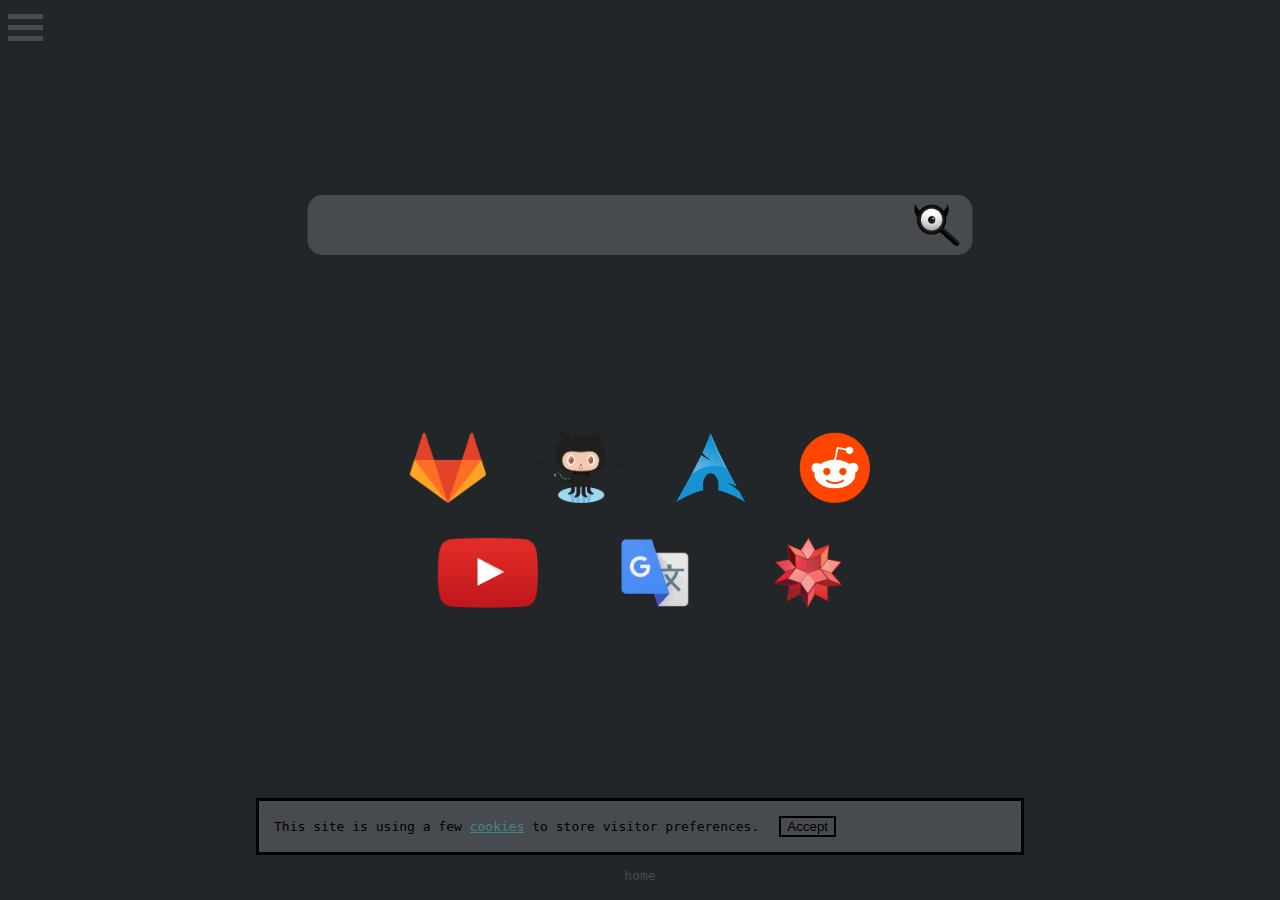
<file: index.html>
<!doctype html>
<html lang="en">
<head>
    <meta charset="UTF-8">
    <link rel="stylesheet" href="./style.css">
    <link rel="shortcut icon" type="image/png" href="./icons/polychrome/searx.png"/>
    <script src="main.js" charset="utf-8" async></script>
    <title>rabuu:spage</title>
</head>
<body>

<!-- SEARCH BAR -->
<form class="searchbar" name="search" action="https://searx.rabuu.de/">
    <input type="text" class="search-txt" autocomplete="off" placeholder="" name="q" autofocus>
    <a class="searxlink" href="https://searx.rabuu.de">
        <img class="monochrome" src="./icons/monochrome/searx.png" alt="SearX" width="45">
        <img class="polychrome" src="./icons/polychrome/searx.png" alt="SearX" width="45">
    </a>
</form>

<!-- LINKS -->
<div class="links monochrome">
    <a href="https://gitlab.com"><img src="./icons/monochrome/gitlab.png" alt="GitLab" height="70"></a>
    <a href="https://github.com"><img src="./icons/monochrome/github.png" alt="GitHub" height="70"></a>
    <a href="https://wiki.archlinux.org"><img src="./icons/monochrome/arch.png" alt="Arch" height="70"></a>
    <a href="https://reddit.com"><img src="./icons/monochrome/reddit.png" alt="Reddit" height="70"></a>
    <a href="https://youtube.com"><img src="./icons/monochrome/youtube.png" alt="YouTube" height="70"></a>
    <a href="https://translate.google.com"><img src="./icons/monochrome/google-translate.png" alt="Google Translate" height="70"></a>
    <a href="https://wolframalpha.com"><img src="./icons/monochrome/wolfram-alpha.png" alt="WolframAlpha" height="70"></a>
    <!-- <a href="https://netflix.com"><img src="./icons/monochrome/netflix.png" alt="Netflix" height="70"></a> -->
    <!-- <a href="https://suckless.org"><img src="./icons/monochrome/suckless.png" alt="Suckless.org" height="70"></a> -->
</div>
<div class="links polychrome">
    <a href="https://gitlab.com"><img src="./icons/polychrome/gitlab.png" alt="GitLab" height="70"></a>
    <a href="https://github.com"><img src="./icons/polychrome/github.png" alt="GitHub" height="70"></a>
	<a href="https://wiki.archlinux.org"><img src="./icons/polychrome/arch.png" alt="Arch" height="70"></a>
    <a href="https://reddit.com"><img src="./icons/polychrome/reddit.png" alt="Reddit" height="70"></a>
    <a href="https://youtube.com"><img src="./icons/polychrome/youtube.png" alt="YouTube" height="70"></a>
    <a href="https://translate.google.com"><img src="./icons/polychrome/google-translate.png" alt="Google Translate" height="70"></a>
    <a href="https://wolframalpha.com"><img src="./icons/polychrome/wolfram-alpha.png" alt="WolframAlpha" height="70"></a>
    <!-- <a href="https://netflix.com"><img src="./icons/polychrome/netflix.png" alt="Netflix" height="70"></a> -->
    <!-- <a href="https://suckless.org"><img src="./icons/polychrome/suckless.png" alt="Suckless.org" height="70"></a> -->
</div>

<!-- HOMEPAGE -->
<div id="homepage">
    <a href="https://rabuu.de">home</a>
</div>

<!-- THEME POPUP -->
<div id="theme-popup">
    THEMES

	<button class="colorscheme-btn" onclick="setTheme('gray')">gray</button>
	<button class="colorscheme-btn" onclick="setTheme('one-dark')">one dark</button>
    <button class="colorscheme-btn" onclick="setTheme('black')">black</button>
    <button class="colorscheme-btn" onclick="setTheme('white')">white</button>
    <button class="colorscheme-btn" onclick="setTheme('gruvbox')">gruvbox dark</button>
    <button class="colorscheme-btn" onclick="setTheme('gruvbox-light')">gruvbox light</button>
    <button class="colorscheme-btn" onclick="setTheme('lapis-lazuli')">lapis lazuli</button>

    <label class="theme-switch" id="links-switch">
        Show links
        <input id="links-checkbox" type="checkbox" onchange="linksSwitchChanged(this)">
        <span class="checkmark"></span>
    </label>

    <label class="theme-switch" id="links-color-switch">
        Monochrome links
        <input id="links-color-checkbox" type="checkbox" onchange="setLinksColor(this.checked)">
        <span class="checkmark"></span>
    </label>

</div>

<!-- THEME BUTTON -->
<div id="theme-btn" onclick="themeBtnPressed(this)">
    <div class="bar1"></div>
    <div class="bar2"></div>
    <div class="bar3"></div>
</div>

<!-- COOKIE BANNER -->
<div id="cookie-banner" style="display: none;">
    <p>
        This site is using a few <a href="https://rabuu.de/cookies/cookie-policy.html">cookies</a> to store visitor preferences.
    </p>
    <button onclick="cookieAcceptionClicked()">Accept</button>
</div>

</body>
</html>
</file>
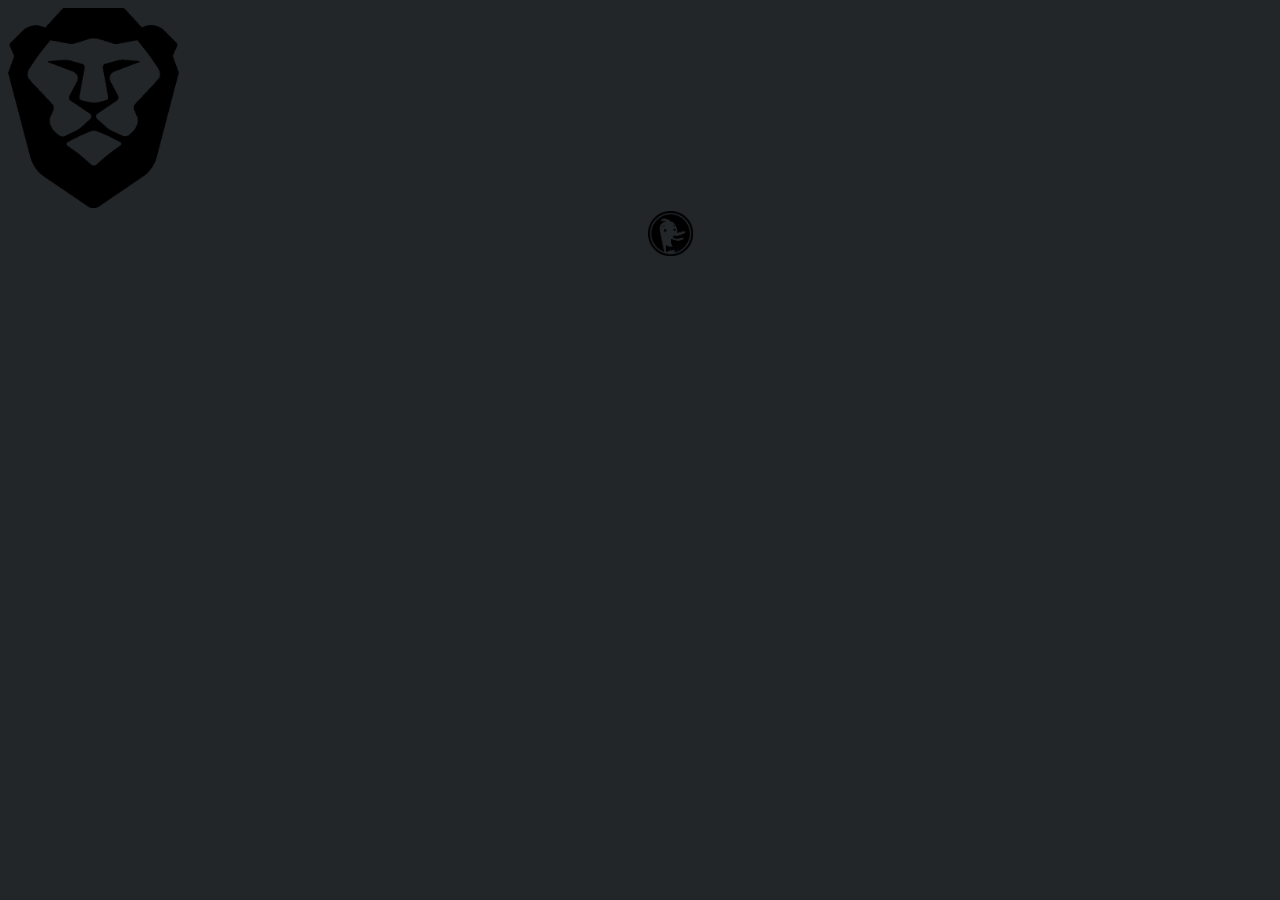
<file: brave.html>
<!doctype html>
<html lang="en">
<head>
    <meta charset="UTF-8">
    <link rel="stylesheet" href="style.css">
    <link rel="shortcut icon" type="image/png" href="icons/favicon.png"/>
    <title>startpage</title>
</head>
<body>
<img id="browser" src="icons/browsers/brave.png" alt="Brave Browser" height="200"/>
<form class="searchbox" name="search" action="https://duckduckgo.com/">
    <input type="text" class="search-txt" autocomplete="off" autofocus placeholder="" name="q">
    <input type="hidden" value="1" name="kh">
    <input type="hidden" value="1" name="kn">
    <input type="hidden" value="1" name="kac">
    <input type="hidden" value="1" name="kc">
    <a class="ducklink" href="https://duckduckgo.com">
        <img src="icons/sites/duck.png" alt="Duckduckgo" width="45">
    </a>
</form>
</body>
</html>
</file>
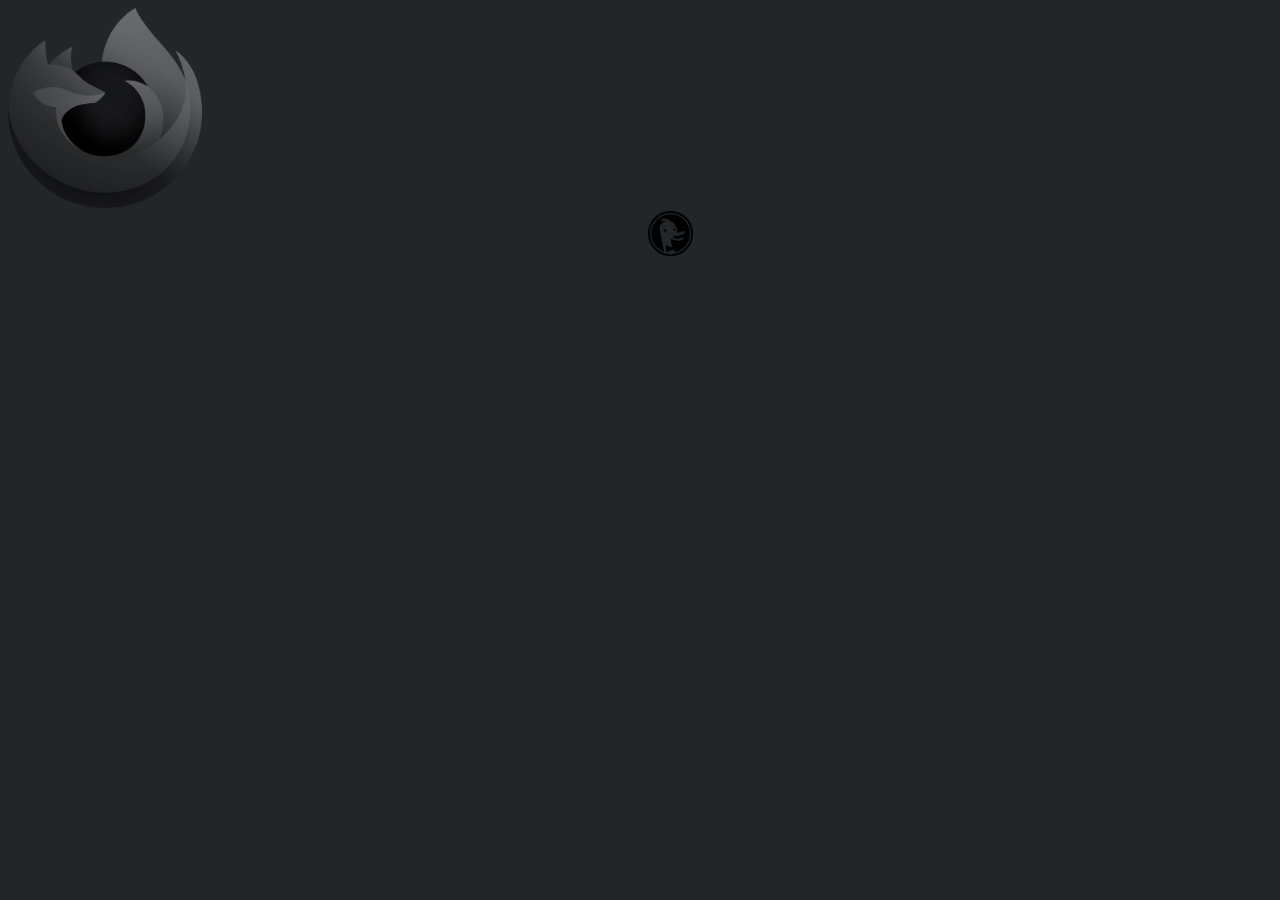
<file: firefox.html>
<!doctype html>
<html lang="en">
<head>
    <meta charset="UTF-8">
    <link rel="stylesheet" href="style.css">
    <link rel="shortcut icon" type="image/png" href="icons/favicon.png"/>
    <title>startpage</title>
</head>
<body>
<img id="browser" src="icons/browsers/firefox.png" alt="Firefox" height="200"/>
<form class="searchbox" name="search" action="https://duckduckgo.com/">
    <input type="text" class="search-txt" autocomplete="off" autofocus placeholder="" name="q">
    <input type="hidden" value="1" name="kh">
    <input type="hidden" value="1" name="kn">
    <input type="hidden" value="1" name="kac">
    <input type="hidden" value="1" name="kc">
    <a class="ducklink" href="https://duckduckgo.com">
        <img src="icons/sites/duck.png" alt="Duckduckgo" width="45">
    </a>
</form>
</body>
</html>
</file>
<file: style.css>
/* COLOR SCHEMES */
:root,
:root.gray {
	--bg: #222629;
	--fg: #474b4f;
	--textcol: #000000;
}

:root.one-dark {
	--bg: #282c34;
	--fg: #17191e;
	--textcol: #abb2bf;
}

:root.black {
	--bg: #000000;
	--fg: #474b4f;
	--textcol: #ffffff;
}

:root.white {
	--bg: #ffffff;
	--fg: #aaabb8;
	--textcol: #000000;
}

:root.gruvbox {
	--bg: #1d2021;
	--fg: #32302f;
	--textcol: #ebdbb2;
}

:root.gruvbox-light {
	--bg: #fbf1c7;
	--fg: #928374;
	--textcol: #1d2021;
}

:root.lapis-lazuli {
	--bg: #25274d;
	--fg: #464866;
	--textcol: #aaabb8;
}


html {
    background: var(--bg) !important;
    color: var(--textcol) !important;
}

body {
	background: var(--bg) !important;
	color: var(--textcol) !important;
	font-family: monospace;
}

a, a:visited {
	color: #458588 !important;
}

.searchbar {
	position: absolute;
	top: 25%;
	left: 50%;
	margin: 0 -50% 0 0;
	transform: translate(-50%, -50%);
	background: var(--fg) !important;
	height: 40px;
	border-radius: 15px;
	padding: 10px;
	display: flex;
	justify-content: center;
	align-items: center;
	gap: 5px;
	z-index: 8;
}

.searxlink {
	display: flex;
	justify-content: center;
	align-items: center;
	float: right;
}

.searxlink img {
	position: absolute;
	right: 2%;
}

.search-txt {
	border: none;
	background: none;
	outline: none;
	float: left;
	padding: 0;
	color: var(--textcol) !important;
	font-size: 16px;
	transition: 0.4s;
	line-height: 40px;
	font-family: monospace;
	width: 50vw;
}

.links {
	display: flex;
	flex-wrap: wrap;
	justify-content: space-evenly;
	position: absolute;
	top: 58%;
	left: 50%;
	transform: translate(-50%, -50%);
}

.links a {
	margin: 3%;
}

#homepage {
	position: absolute;
	bottom: 10px;
	left: 50%;
	transform: translate(-50%, -50%);
}

#homepage a {
	color: var(--fg) !important;
	text-decoration: none;
}

#homepage a:hover {
	text-decoration: underline dotted;
}

#theme-popup {
	display: none;
	flex-direction: column;
	justify-content: center;
	text-align: center;
	position: fixed;
	top: 5px;
	left: 55px;
	border: 3px solid var(--textcol);
	z-index: 9;
	max-width: 300px;
	padding: 10px;
	background-color: var(--fg) !important;
	color: var(--textcol) !important;
}

#theme-popup .colorscheme-btn {
	font-family: monospace;
	color: var(--textcol) !important;
	border: none;
	border-bottom: 2px solid var(--bg);
	background: none;
	padding-top: 10px;
}

#theme-popup .colorscheme-btn:hover {
	border-bottom: 2px solid var(--textcol);
	text-transform: uppercase;
}

.theme-switch {
	display: block;
	position: relative;
	padding-top: 17px;
	padding-left: 25px;
	margin: 6px;
	cursor: pointer;
	-webkit-user-select: none;
	-moz-user-select: none;
	-ms-user-select: none;
	user-select: none;
}

.theme-switch input {
	position: absolute;
	opacity: 0;
	cursor: pointer;
	height: 0;
	width: 0;
}

.checkmark {
	position: absolute;
	top: 15px;
	left: 0;
	height: 20px;
	width: 20px;
	background-color: var(--bg) !important;
}

.theme-switch:hover input ~ .checkmark {
	border: 1px solid var(--textcol);
}

.checkmark:after {
	content: "";
	position: absolute;
	display: none;
}

.theme-switch input:checked ~ .checkmark:after {
	display: block;
}

.theme-switch .checkmark:after {
	left: 7px;
	top: 4px;
	width: 4px;
	height: 8px;
	border: solid var(--textcol);
	border-width: 0 3px 3px 0;
	-webkit-transform: rotate(45deg);
	-ms-transform: rotate(45deg);
	transform: rotate(45deg);
}

#theme-btn {
	display: inline-block;
	cursor: pointer;
}

.bar1, .bar2, .bar3 {
	width: 35px;
	height: 5px;
	background-color: var(--fg) !important;
	margin: 6px 0;
	transition: 0.4s;
}

.change .bar1 {
  -webkit-transform: rotate(-45deg) translate(-9px, 6px);
  transform: rotate(-45deg) translate(-9px, 6px);
}

.change .bar2 {opacity: 0;}

.change .bar3 {
  -webkit-transform: rotate(45deg) translate(-8px, -8px);
  transform: rotate(45deg) translate(-8px, -8px);
}

#cookie-banner {
	position: fixed;
	bottom: 5%;
	left: 20%;
	right: 20%;
	padding: 5px 15px;
	display: flex;
	text-align: center;
	background: var(--fg) !important;
	color: var(--textcol) !important;
	border: 3px solid var(--textcol);
	z-index: 5;
	gap: 10px;
}

#cookie-banner button {
	margin: 10px;
	background: none;
	border: 2px solid var(--textcol);
	color: var(--textcol) !important;
}

#cookie-banner button:hover {
	background-color: var(--textcol) !important;
	color: var(--fg) !important;
}
</file>
